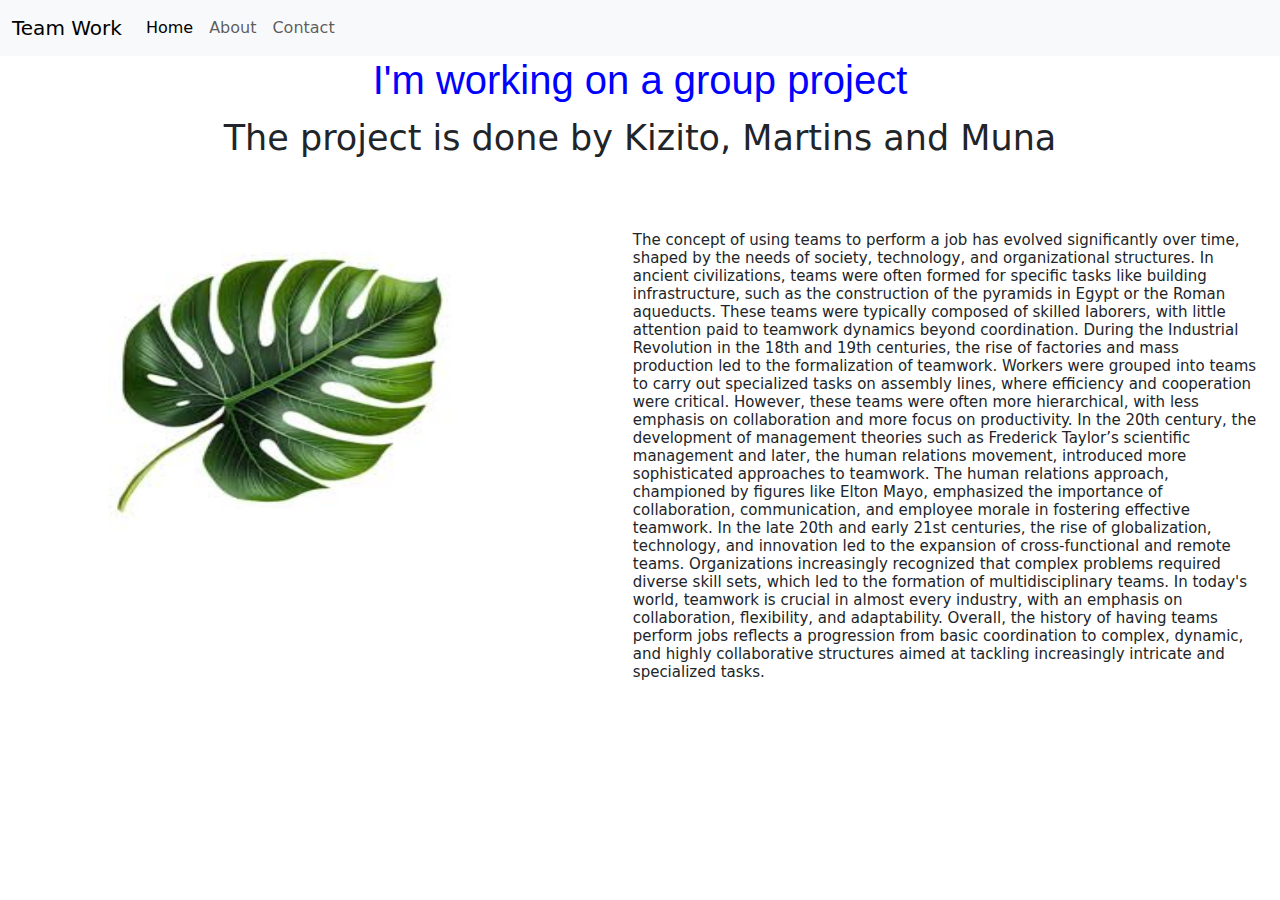
<file: index.html>
<!DOCTYPE html>
<html lang="en">
<head>
    <meta charset="UTF-8">
    <meta name="viewport" content="width=device-width, initial-scale=1.0">
    <title>Document</title>
    <link rel="stylesheet" href="/css/style.css">

      <!--BOOTSTRAP CND-->

      <link href="https://cdn.jsdelivr.net/npm/bootstrap@5.3.3/dist/css/bootstrap.min.css" rel="stylesheet" integrity="sha384-QWTKZyjpPEjISv5WaRU9OFeRpok6YctnYmDr5pNlyT2bRjXh0JMhjY6hW+ALEwIH" crossorigin="anonymous">

      <script src="https://cdn.jsdelivr.net/npm/bootstrap@5.3.3/dist/js/bootstrap.bundle.min.js" integrity="sha384-YvpcrYf0tY3lHB60NNkmXc5s9fDVZLESaAA55NDzOxhy9GkcIdslK1eN7N6jIeHz" crossorigin="anonymous"></script>
</head>
<body>
    <nav class="navbar navbar-expand-lg bg-body-tertiary">
        <div class="container-fluid">
          <a class="navbar-brand" href="#">Team Work</a>
          <button class="navbar-toggler" type="button" data-bs-toggle="collapse" data-bs-target="#navbarNav" aria-controls="navbarNav" aria-expanded="false" aria-label="Toggle navigation">
            <span class="navbar-toggler-icon"></span>
          </button>
          <div class="collapse navbar-collapse" id="navbarNav">
            <ul class="navbar-nav">
              <li class="nav-item">
                <a class="nav-link active" aria-current="page" href="#">Home</a>
              </li>
              <li class="nav-item">
                <a class="nav-link" href="/about.html">About</a>
              </li>
              <li class="nav-item">
                <a class="nav-link" href="#">Contact</a>
              </li>
            </ul>
          </div>
        </div>
      </nav>

      <div class="first">
        <h2>I'm working on a group project</h2>
        <p>The project is done by Kizito, Martins and Muna</p>
      </div>

      <div class="second">
        <div class="box1"> <img src="/images/download.jpg" alt=""></div>
        <div class="box2"><h3>The concept of using teams to perform a job has evolved significantly over time, shaped by the needs of society, technology, and organizational structures.

            In ancient civilizations, teams were often formed for specific tasks like building infrastructure, such as the construction of the pyramids in Egypt or the Roman aqueducts. These teams were typically composed of skilled laborers, with little attention paid to teamwork dynamics beyond coordination.
            
            During the Industrial Revolution in the 18th and 19th centuries, the rise of factories and mass production led to the formalization of teamwork. Workers were grouped into teams to carry out specialized tasks on assembly lines, where efficiency and cooperation were critical. However, these teams were often more hierarchical, with less emphasis on collaboration and more focus on productivity.
            
            In the 20th century, the development of management theories such as Frederick Taylor’s scientific management and later, the human relations movement, introduced more sophisticated approaches to teamwork. The human relations approach, championed by figures like Elton Mayo, emphasized the importance of collaboration, communication, and employee morale in fostering effective teamwork.
            
            In the late 20th and early 21st centuries, the rise of globalization, technology, and innovation led to the expansion of cross-functional and remote teams. Organizations increasingly recognized that complex problems required diverse skill sets, which led to the formation of multidisciplinary teams. In today's world, teamwork is crucial in almost every industry, with an emphasis on collaboration, flexibility, and adaptability.
            
            Overall, the history of having teams perform jobs reflects a progression from basic coordination to complex, dynamic, and highly collaborative structures aimed at tackling increasingly intricate and specialized tasks.</h3>
        </div>
      </div>
    
</body>
</html>
</file>
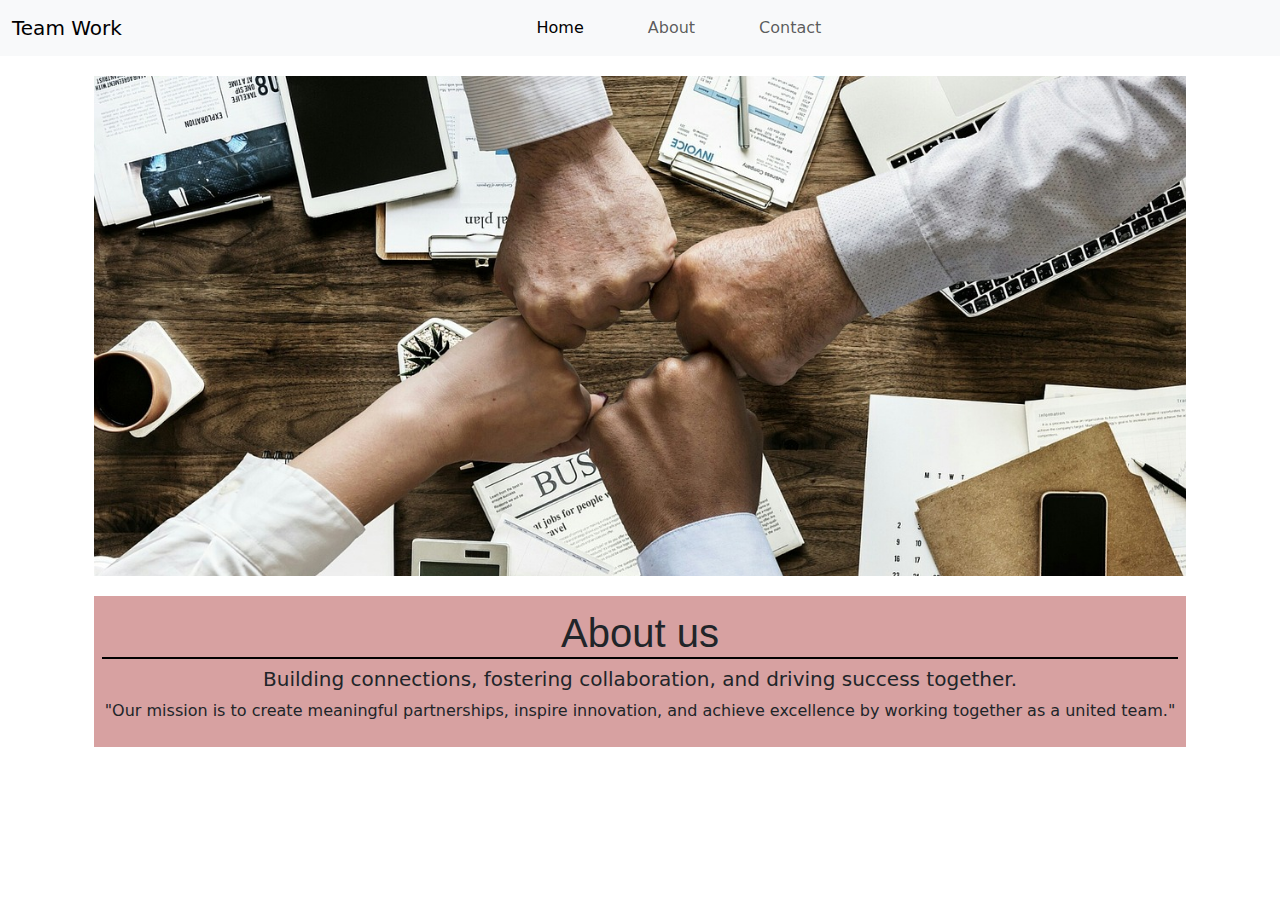
<file: about.html>
<!DOCTYPE html>
<html lang="en">
<head>
  <meta charset="UTF-8">
  <meta name="viewport" content="width=device-width, initial-scale=1.0">
  <link rel="stylesheet" href="/css/about.css">

  <!--BOOTSTRAP CND-->

  <link href="https://cdn.jsdelivr.net/npm/bootstrap@5.3.3/dist/css/bootstrap.min.css" rel="stylesheet" integrity="sha384-QWTKZyjpPEjISv5WaRU9OFeRpok6YctnYmDr5pNlyT2bRjXh0JMhjY6hW+ALEwIH" crossorigin="anonymous">

  <script src="https://cdn.jsdelivr.net/npm/bootstrap@5.3.3/dist/js/bootstrap.bundle.min.js" integrity="sha384-YvpcrYf0tY3lHB60NNkmXc5s9fDVZLESaAA55NDzOxhy9GkcIdslK1eN7N6jIeHz" crossorigin="anonymous"></script>
  <title>Document</title>
</head>
<body>
  <nav class="navbar navbar-expand-lg bg-body-tertiary">
    <div style="align-items: center;" class="container-fluid">
      <a class="navbar-brand" href="/index.html">Team Work</a>
      <button class="navbar-toggler" type="button" data-bs-toggle="collapse" data-bs-target="#navbarNav" aria-controls="navbarNav" aria-expanded="false" aria-label="Toggle navigation">
        <span class="navbar-toggler-icon"></span>
      </button>
      <div class="collapse navbar-collapse" id="navbarNav">
        <ul style="margin: auto;"  class="navbar-nav">
          <li class="nav-item me-5">
            <a class="nav-link active" aria-current="page" href="/index.html">Home</a>
          </li>
          <li class="nav-item me-5">
            <a class="nav-link" href="/about.html">About</a>
          </li>
          <li class="nav-item me-5">
            <a class="nav-link" href="#">Contact</a>
          </li>
        </ul>
      </div>
    </div>
  </nav>
            <!-- FIRST SECTION -->
        <section>
          <div class="container main-body">
            <div class="container-fluid first-section">
              <img src="/images/teamwork-3213924_1280.jpg" alt="">

              <div class="box">
                <h1>About us</h1>
                <h4> Building connections, fostering collaboration, and driving success together.</h4>
                <p>"Our mission is to create meaningful partnerships, inspire innovation, and achieve excellence by working together as a united team."</p>
              </div>
            </div>
          </div>
        </section>
</body>
</html>
</file>
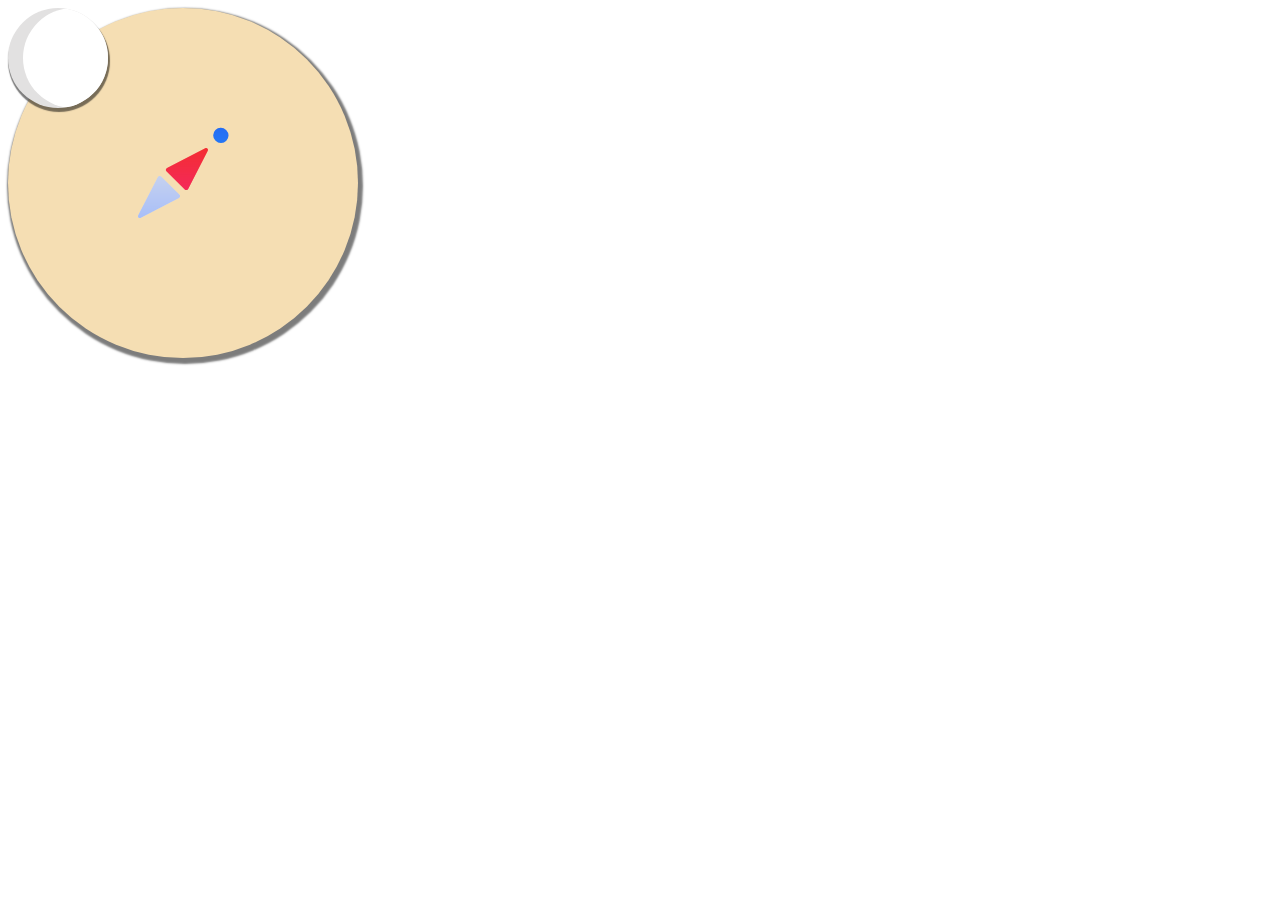
<file: contact.html>
<!DOCTYPE html>
<html lang="en">
<head>
    <meta charset="UTF-8">
    <meta name="viewport" content="width=device-width, initial-scale=1.0">
    <title>Document</title>
    <link rel="stylesheet" href="/css/contact.css">
</head>
<body>
    <div id="plate">

        <div class="moon">
            
<div class="spinner center">
    <div class="spinner-blade"></div>
    <div class="spinner-blade"></div>
    <div class="spinner-blade"></div>
    <div class="spinner-blade"></div>
    <div class="spinner-blade"></div>
    <div class="spinner-blade"></div>
    <div class="spinner-blade"></div>
    <div class="spinner-blade"></div>
    <div class="spinner-blade"></div>
    <div class="spinner-blade"></div>
    <div class="spinner-blade"></div>
    <div class="spinner-blade"></div>
</div>
        </div>
        
		<svg class="pl" viewBox="0 0 160 160" width="160px" height="160px" xmlns="http://www.w3.org/2000/svg">
			<defs>
				<linearGradient id="grad" x1="0" y1="0" x2="0" y2="1">
					<stop offset="0%" stop-color="#000"></stop>
					<stop offset="100%" stop-color="#fff"></stop>
				</linearGradient>
				<mask id="mask1">
					<rect x="0" y="0" width="160" height="160" fill="url(#grad)"></rect>
				</mask>
				<mask id="mask2">
					<rect x="28" y="28" width="104" height="104" fill="url(#grad)"></rect>
				</mask>
			</defs>
			
			<g>
				<g class="pl__ring-rotate">
					<circle class="pl__ring-stroke" cx="80" cy="80" r="72" fill="none" stroke="hsl(223,90%,55%)" stroke-width="16" stroke-dasharray="452.39 452.39" stroke-dashoffset="452" stroke-linecap="round" transform="rotate(-45,80,80)"></circle>
				</g>
			</g>
			<g mask="url(#mask1)">
				<g class="pl__ring-rotate">
					<circle class="pl__ring-stroke" cx="80" cy="80" r="72" fill="none" stroke="hsl(193,90%,55%)" stroke-width="16" stroke-dasharray="452.39 452.39" stroke-dashoffset="452" stroke-linecap="round" transform="rotate(-45,80,80)"></circle>
				</g>
			</g>
			
			<g>
				<g stroke-width="4" stroke-dasharray="12 12" stroke-dashoffset="12" stroke-linecap="round" transform="translate(80,80)">
					<polyline class="pl__tick" stroke="hsl(223,10%,90%)" points="0,2 0,14" transform="rotate(-135,0,0) translate(0,40)"></polyline>
					<polyline class="pl__tick" stroke="hsl(223,10%,90%)" points="0,2 0,14" transform="rotate(-90,0,0) translate(0,40)"></polyline>
					<polyline class="pl__tick" stroke="hsl(223,10%,90%)" points="0,2 0,14" transform="rotate(-45,0,0) translate(0,40)"></polyline>
					<polyline class="pl__tick" stroke="hsl(223,10%,90%)" points="0,2 0,14" transform="rotate(0,0,0) translate(0,40)"></polyline>
					<polyline class="pl__tick" stroke="hsl(223,10%,90%)" points="0,2 0,14" transform="rotate(45,0,0) translate(0,40)"></polyline>
					<polyline class="pl__tick" stroke="hsl(223,10%,90%)" points="0,2 0,14" transform="rotate(90,0,0) translate(0,40)"></polyline>
					<polyline class="pl__tick" stroke="hsl(223,10%,90%)" points="0,2 0,14" transform="rotate(135,0,0) translate(0,40)"></polyline>
					<polyline class="pl__tick" stroke="hsl(223,10%,90%)" points="0,2 0,14" transform="rotate(180,0,0) translate(0,40)"></polyline>
				</g>
			</g>
			<g mask="url(#mask1)">
				<g stroke-width="4" stroke-dasharray="12 12" stroke-dashoffset="12" stroke-linecap="round" transform="translate(80,80)">
					<polyline class="pl__tick" stroke="hsl(223,90%,80%)" points="0,2 0,14" transform="rotate(-135,0,0) translate(0,40)"></polyline>
					<polyline class="pl__tick" stroke="hsl(223,90%,80%)" points="0,2 0,14" transform="rotate(-90,0,0) translate(0,40)"></polyline>
					<polyline class="pl__tick" stroke="hsl(223,90%,80%)" points="0,2 0,14" transform="rotate(-45,0,0) translate(0,40)"></polyline>
					<polyline class="pl__tick" stroke="hsl(223,90%,80%)" points="0,2 0,14" transform="rotate(0,0,0) translate(0,40)"></polyline>
					<polyline class="pl__tick" stroke="hsl(223,90%,80%)" points="0,2 0,14" transform="rotate(45,0,0) translate(0,40)"></polyline>
					<polyline class="pl__tick" stroke="hsl(223,90%,80%)" points="0,2 0,14" transform="rotate(90,0,0) translate(0,40)"></polyline>
					<polyline class="pl__tick" stroke="hsl(223,90%,80%)" points="0,2 0,14" transform="rotate(135,0,0) translate(0,40)"></polyline>
					<polyline class="pl__tick" stroke="hsl(223,90%,80%)" points="0,2 0,14" transform="rotate(180,0,0) translate(0,40)"></polyline>
				</g>
			</g>
			
			<g>
				<g transform="translate(64,28)">
					<g class="pl__arrows" transform="rotate(45,16,52)">
						<path fill="hsl(3,90%,55%)" d="M17.998,1.506l13.892,43.594c.455,1.426-.56,2.899-1.998,2.899H2.108c-1.437,0-2.452-1.473-1.998-2.899L14.002,1.506c.64-2.008,3.356-2.008,3.996,0Z"></path>
						<path fill="hsl(223,10%,90%)" d="M14.009,102.499L.109,58.889c-.453-1.421,.559-2.889,1.991-2.889H29.899c1.433,0,2.444,1.468,1.991,2.889l-13.899,43.61c-.638,2.001-3.345,2.001-3.983,0Z"></path>
					</g>
				</g>
			</g>
			<g mask="url(#mask2)">
				<g transform="translate(64,28)">
					<g class="pl__arrows" transform="rotate(45,16,52)">
						<path fill="hsl(333,90%,55%)" d="M17.998,1.506l13.892,43.594c.455,1.426-.56,2.899-1.998,2.899H2.108c-1.437,0-2.452-1.473-1.998-2.899L14.002,1.506c.64-2.008,3.356-2.008,3.996,0Z"></path>
						<path fill="hsl(223,90%,80%)" d="M14.009,102.499L.109,58.889c-.453-1.421,.559-2.889,1.991-2.889H29.899c1.433,0,2.444,1.468,1.991,2.889l-13.899,43.61c-.638,2.001-3.345,2.001-3.983,0Z"></path>
					</g>
				</g>
			</g>
		</svg>
    </div>

</body>
</html>
</file>
<file: css/style.css>
.first h2{
    color: blue;
    font-family: 'Franklin Gothic Medium', 'Arial Narrow', Arial, sans-serif;
    font-size: 40px;
    text-align: center;
}

.first p{
    font-size: 35px;
    text-align: center;
}

.second{
    /* border: 1px solid; */
    height: 400px;
    display: flex;
    justify-content: space-between;
  
}

.box1{
    /* border: 1px solid; */
    height: 400px;
    width: 49%;
    margin-top: 50px;
    padding-left: 80px;
}

.box1 img{
    width: 400px;
    height: 300px;
}

.box2{
    /* border: 1px solid; */
    height: 400px;
    width: 49%;
    margin-top: 50px;
    margin-right: 20px;
}

.box2 h3{
    font-size: 15px;
}
</file>
<file: css/about.css>
*{
  box-sizing: border-box;
  margin: 0;
  padding: 0;
}

img{
  width: 100%;
}

.main-body{
  height: auto;
  overflow: hidden;
}

.first-section{
  margin-top: 20px;
}

.first-section img{
  height: 500px;
  object-fit: cover;
}

.box{
  /* border: 1px solid rgba(0, 0, 0, 0.19); */
  background-color: rgba(165, 42, 42, 0.44);
  width: 100%;
  height: auto;
  margin-top: 20px;
  padding: 8px;
}

.box h1{
  text-align: center;
  font-family: Arial, Helvetica, sans-serif;
  padding-top: 5px;
  border-bottom: 2px solid black;
  
}

.box h4{
  text-align: center;
  font-size: 20px;
}

.box p{
  text-align: center;
}
</file>
<file: css/contact.css>
.moon {
    position: relative;
    width: 100px; 
    height: 100px;
    background-color: rgb(226, 225, 225); 
    border-radius: 50%; 
    overflow: hidden; 
    box-shadow: rgba(0, 0, 0, 0.515)1px 3px 1px 1px;
  }
  
  .moon::before {
    content: "";
    position: absolute;
    top: 0;
    left: 15px; 
    width: 100px; 
    height: 100px; 
    background-color: white; 
    border-radius: 50%; 
  }

#plate {
  width: 350px;
  height: 350px;
  border-radius: 50%;
  border: 1px black;
  box-shadow: rgba(0, 0, 0, 0.515)2px 3px 2px 3px;
  background-color: wheat;
  
}  
  

.pl {
  display: block;
  width: 9.375em;
  height: 9.375em;
  margin-left: 90px;
}

.pl__arrows,
.pl__ring-rotate,
.pl__ring-stroke,
.pl__tick {
  animation-duration: 2s;
  animation-timing-function: linear;
  animation-iteration-count: infinite;
}

.pl__arrows {
  animation-name: arrows42;
  transform: rotate(45deg);
  transform-origin: 16px 52px;
}

.pl__ring-rotate,
.pl__ring-stroke {
  transform-origin: 80px 80px;
}

.pl__ring-rotate {
  animation-name: ringRotate42;
}

.pl__ring-stroke {
  animation-name: ringStroke42;
  transform: rotate(-45deg);
}

.pl__tick {
  animation-name: tick42;
}

.pl__tick:nth-child(2) {
  animation-delay: -1.75s;
}

.pl__tick:nth-child(3) {
  animation-delay: -1.5s;
}

.pl__tick:nth-child(4) {
  animation-delay: -1.25s;
}

.pl__tick:nth-child(5) {
  animation-delay: -1s;
}

.pl__tick:nth-child(6) {
  animation-delay: -0.75s;
}

.pl__tick:nth-child(7) {
  animation-delay: -0.5s;
}

.pl__tick:nth-child(8) {
  animation-delay: -0.25s;
}

/* Animations */
@keyframes arrows42 {
  from {
    transform: rotate(45deg);
  }

  to {
    transform: rotate(405deg);
  }
}

@keyframes ringRotate42 {
  from {
    transform: rotate(0);
  }

  to {
    transform: rotate(720deg);
  }
}

@keyframes ringStroke42 {
  from,
	to {
    stroke-dashoffset: 452;
    transform: rotate(-45deg);
  }

  50% {
    stroke-dashoffset: 169.5;
    transform: rotate(-180deg);
  }
}

@keyframes tick42 {
  from,
	3%,
	47%,
	to {
    stroke-dashoffset: -12;
  }

  14%,
	36% {
    stroke-dashoffset: 0;
  }
}

/* From Uiverse.io by mrhyddenn */ 
.spinner {
  font-size: 28px;
  position: relative;
  display: inline-block;
  width: 1em;
  height: 1em;
}

.spinner.center {
  position: absolute;
  left: 0;
  right: 0;
  top: 0;
  bottom: 0;
  margin: auto;
}

.spinner .spinner-blade {
  position: absolute;
  left: 0.4629em;
  bottom: 0;
  width: 0.074em;
  height: 0.2777em;
  border-radius: 0.0555em;
  background-color: transparent;
  -webkit-transform-origin: center -0.2222em;
  -ms-transform-origin: center -0.2222em;
  transform-origin: center -0.2222em;
  animation: spinner-fade9234 1s infinite linear;
}

.spinner .spinner-blade:nth-child(1) {
  -webkit-animation-delay: 0s;
  animation-delay: 0s;
  -webkit-transform: rotate(0deg);
  -ms-transform: rotate(0deg);
  transform: rotate(0deg);
}

.spinner .spinner-blade:nth-child(2) {
  -webkit-animation-delay: 0.083s;
  animation-delay: 0.083s;
  -webkit-transform: rotate(30deg);
  -ms-transform: rotate(30deg);
  transform: rotate(30deg);
}

.spinner .spinner-blade:nth-child(3) {
  -webkit-animation-delay: 0.166s;
  animation-delay: 0.166s;
  -webkit-transform: rotate(60deg);
  -ms-transform: rotate(60deg);
  transform: rotate(60deg);
}

.spinner .spinner-blade:nth-child(4) {
  -webkit-animation-delay: 0.249s;
  animation-delay: 0.249s;
  -webkit-transform: rotate(90deg);
  -ms-transform: rotate(90deg);
  transform: rotate(90deg);
}

.spinner .spinner-blade:nth-child(5) {
  -webkit-animation-delay: 0.332s;
  animation-delay: 0.332s;
  -webkit-transform: rotate(120deg);
  -ms-transform: rotate(120deg);
  transform: rotate(120deg);
}

.spinner .spinner-blade:nth-child(6) {
  -webkit-animation-delay: 0.415s;
  animation-delay: 0.415s;
  -webkit-transform: rotate(150deg);
  -ms-transform: rotate(150deg);
  transform: rotate(150deg);
}

.spinner .spinner-blade:nth-child(7) {
  -webkit-animation-delay: 0.498s;
  animation-delay: 0.498s;
  -webkit-transform: rotate(180deg);
  -ms-transform: rotate(180deg);
  transform: rotate(180deg);
}

.spinner .spinner-blade:nth-child(8) {
  -webkit-animation-delay: 0.581s;
  animation-delay: 0.581s;
  -webkit-transform: rotate(210deg);
  -ms-transform: rotate(210deg);
  transform: rotate(210deg);
}

.spinner .spinner-blade:nth-child(9) {
  -webkit-animation-delay: 0.664s;
  animation-delay: 0.664s;
  -webkit-transform: rotate(240deg);
  -ms-transform: rotate(240deg);
  transform: rotate(240deg);
}

.spinner .spinner-blade:nth-child(10) {
  -webkit-animation-delay: 0.747s;
  animation-delay: 0.747s;
  -webkit-transform: rotate(270deg);
  -ms-transform: rotate(270deg);
  transform: rotate(270deg);
}

.spinner .spinner-blade:nth-child(11) {
  -webkit-animation-delay: 0.83s;
  animation-delay: 0.83s;
  -webkit-transform: rotate(300deg);
  -ms-transform: rotate(300deg);
  transform: rotate(300deg);
}

.spinner .spinner-blade:nth-child(12) {
  -webkit-animation-delay: 0.913s;
  animation-delay: 0.913s;
  -webkit-transform: rotate(330deg);
  -ms-transform: rotate(330deg);
  transform: rotate(330deg);
}

@keyframes spinner-fade9234 {
  0% {
    background-color: #69717d;
  }

  100% {
    background-color: transparent;
  }
}
</file>
